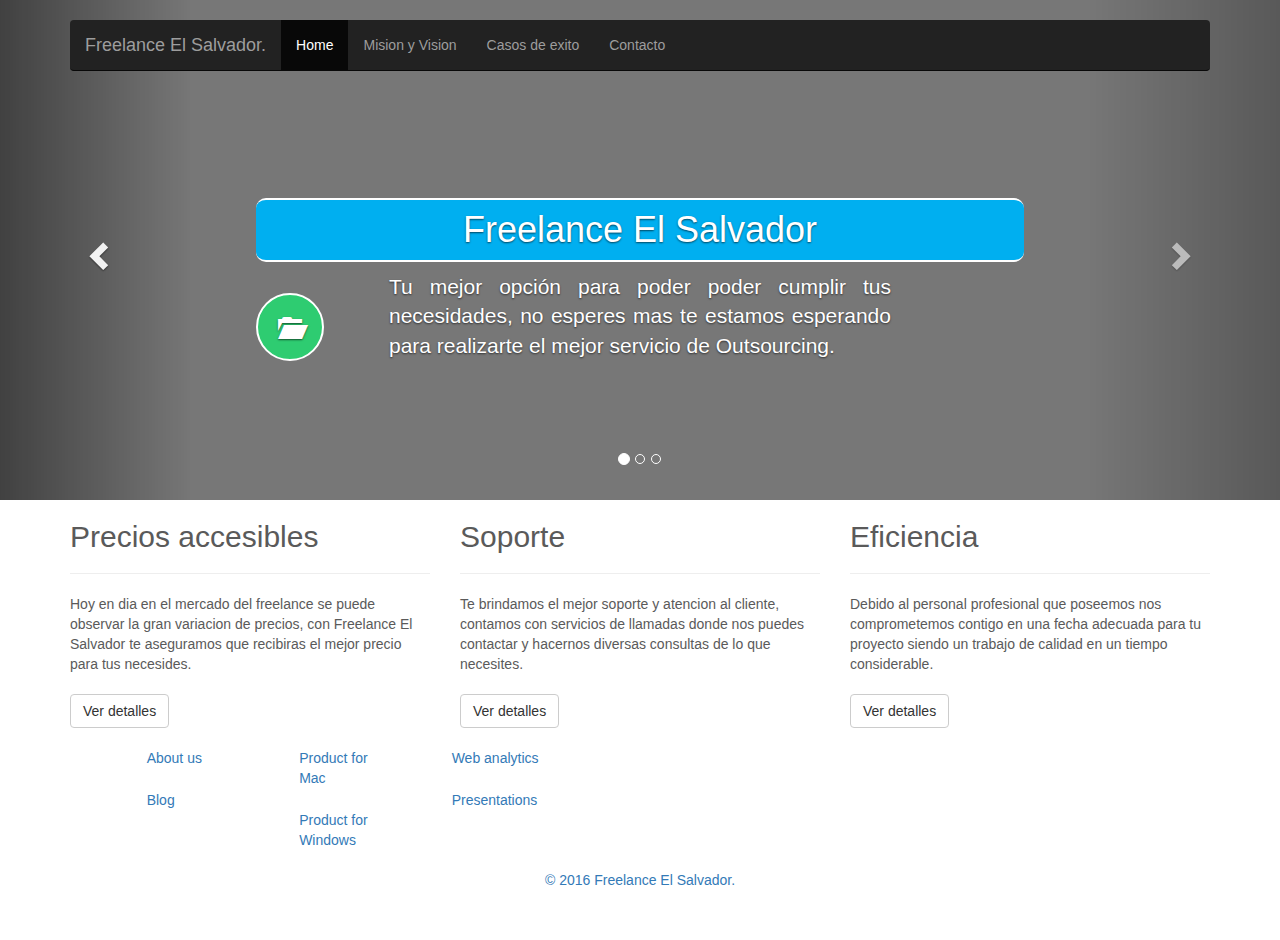
<file: index.html>
<!DOCTYPE html>
<html lang="en">
  <head>
    <meta charset="utf-8">
    <meta http-equiv="X-UA-Compatible" content="IE=edge">
    <meta name="viewport" content="width=device-width, initial-scale=1">
    <!-- The above 3 meta tags *must* come first in the head; any other head content must come *after* these tags -->
    <title>Pagina freelance</title>

    <!-- Bootstrap -->
    <link href="css/bootstrap.min.css" rel="stylesheet">
<!-- Custom styles for this template -->
    <link href="css/contacto.css" rel="stylesheet">
    <link href="css/carousel.css" rel="stylesheet">
    <script src="js/jquery-1.9.1.min.js"></script>
    <script src="js/bootstrap.min.js"></script>
    <!-- HTML5 shim and Respond.js for IE8 support of HTML5 elements and media queries -->
    <!-- WARNING: Respond.js doesn't work if you view the page via file:// -->
    <!--[if lt IE 9]>
      <script src="https://oss.maxcdn.com/html5shiv/3.7.3/html5shiv.min.js"></script>
      <script src="https://oss.maxcdn.com/respond/1.4.2/respond.min.js"></script>
    <![endif]-->
  </head>
  <body>
      <!-- Carlos -->
      <div class="navbar-wrapper">
      <div class="container">

        <nav class="navbar navbar-inverse navbar-static-top">
          <div class="container">
            <div class="navbar-header">
              <button type="button" class="navbar-toggle collapsed" data-toggle="collapse" data-target="#navbar" aria-expanded="false" aria-controls="navbar">
                <span class="sr-only">Toggle navigation</span>
                <span class="icon-bar"></span>
                <span class="icon-bar"></span>
                <span class="icon-bar"></span>
              </button>
              <a class="navbar-brand" href="#">Freelance El Salvador.</a>
            </div>
            <div id="navbar" class="navbar-collapse collapse">
              <ul class="nav navbar-nav">
                <li class="active"><a href="index.html">Home</a></li>
                <li><a href="mision_vision.html">Mision y Vision</a></li>
                <li><a href="casos.html">Casos de exito</a></li>
                <li><a href="contacto.html">Contacto</a></li>
              </ul>
            </div>
          </div>
        </nav>
      </div>
    </div>


    <!-- Carlos necesario carousel.css
    ================================================== -->
    <div id="myCarousel" class="carousel slide" data-ride="carousel">
      <!-- Indicators -->
      <ol class="carousel-indicators">
        <li data-target="#myCarousel" data-slide-to="0" class="active"></li>
        <li data-target="#myCarousel" data-slide-to="1"></li>
        <li data-target="#myCarousel" data-slide-to="2"></li>
      </ol>
      <div class="carousel-inner" role="listbox">
        <div class="item active">
          <div class="container">
            <div class="carousel-caption" style="padding-bottom: 100px;">
                <h1 style="border-bottom: solid white 2px;border-top: solid white 2px;background-color: #00aff0;padding: 10px;border-radius: 10px;">Freelance El Salvador</h1>
                <div class="row">
                    <div class="col-md-2">
                    <h3 class="text-left"><span class="glyphicon glyphicon-folder-open" style="border-radius: 50%;background-color: #2ecc71;border: solid white 2px;padding: 20px;" aria-hidden="true"></span></h3>
                    </div>
                  <div class="col-md-8">
                      <p class="text-justify">Tu mejor opción para poder poder cumplir tus necesidades, no esperes mas te estamos esperando para realizarte el mejor servicio de Outsourcing.</p>
                  </div>
                </div>
            </div>
          </div>
        </div>
        <div class="item">
          <div class="container">
            <div class="carousel-caption" style="padding-bottom: 100px;">
              <h1 style="border-bottom: solid white 2px;border-top: solid white 2px;background-color: #9a1616;padding: 10px;border-radius: 10px;">¿Necesitas trabajo hecho?</h1>
                <div class="row">
                    <div class="col-md-2">
                    <h3 class="text-left"><span class="glyphicon glyphicon-info-sign" style="border-radius: 50%;background-color: #f0a30a;border: solid white 2px;padding: 20px;" aria-hidden="true"></span></h3>
                    </div>
                  <div class="col-md-8">
                      <p class="text-justify">Si necesitas realizar cualquier tipo de programa o necesitas mantenimiento para los que ya tienes, contactános estamos dispuestos a ayudarte.</p>
                  </div>
                </div>
            </div>
          </div>
        </div>
        <div class="item">
          <div class="container">
            <div class="carousel-caption" style="padding-bottom: 100px;">
              <h1 style="border-bottom: solid white 2px;border-top: solid white 2px;background-color: #fa6800;padding: 10px;border-radius: 10px;">Beneficios</h1>
                <div class="row">
                    <div class="col-md-2">
                    <h3 class="text-left"><span class="glyphicon glyphicon-folder-open" style="border-radius: 50%;background-color: #81003c;border: solid white 2px;padding: 20px;" aria-hidden="true"></span></h3>
                    </div>
                  <div class="col-md-8">
                      <p>
                        Precios accesibles, Soporte, Eficiencia ademas estamos siempre disponibles para cualquier duda y atenderte.
                        </p>
                  </div>
                </div>
            </div>
          </div>
        </div>
      </div>
      <div class="container">
      <!-- Example row of columns -->
      <div class="row">
        <div class="col-md-4">
          <h2>Precios accesibles</h2>
          <hr>
          <p>Hoy en dia en el mercado del freelance se puede observar la gran variacion de precios, con Freelance El Salvador te aseguramos que recibiras el mejor precio para tus necesides. </p>
          <p style="padding-top: 10px;"><a class="btn btn-default" href="#" role="button">Ver detalles</a></p>
        </div>
        <div class="col-md-4">
          <h2>Soporte</h2>
          <hr>
          <p>Te brindamos el mejor soporte y atencion al cliente, contamos con servicios de llamadas donde nos puedes contactar y hacernos diversas consultas de lo que necesites. </p>
          <p style="padding-top: 10px;"><a class="btn btn-default" href="#" role="button">Ver detalles</a></p>
       </div>
        <div class="col-md-4">
          <h2>Eficiencia</h2>
          <hr>
          <p>Debido al personal profesional que poseemos nos comprometemos contigo en una fecha adecuada para tu proyecto siendo un trabajo de calidad en un tiempo considerable.</p>
          <p style="padding-top: 10px;"><a class="btn btn-default" href="#" role="button">Ver detalles</a></p>
        </div>
      </div>
      </div>
    
      <a class="left carousel-control" href="#myCarousel" role="button" data-slide="prev">
        <span class="glyphicon glyphicon-chevron-left" aria-hidden="true"></span>
        <span class="sr-only">Previous</span>
      </a>
      <a class="right carousel-control" href="#myCarousel" role="button" data-slide="next">
        <span class="glyphicon glyphicon-chevron-right" aria-hidden="true"></span>
        <span class="sr-only">Next</span>
      </a>
    </div><!-- CARLOS -->
    <!-- Region's Jonathan -->
        <footer class="myFooter scrollblock container-fluid">
      <div class="row" >
      <div class="col-md-6" id="text-footer">
        <div class="col-md-3 col-md-offset-2">
        <ul class="nav nav-pills nav-stacked">
          <li><a href="#">About us</a></li>
          <li><a href="#">Blog</a></li>
        </ul>
      </div>
      <div class="col-md-3">
        <ul class="nav nav-pills nav-stacked">
          <li><a href="#">Product for Mac</a></li>
          <li><a href="#">Product for Windows</a></li>
        </ul>
      </div>
      <div class="col-md-3">
        <ul class="nav nav-pills nav-stacked">
          <li><a href="#">Web analytics</a></li>
          <li><a href="#">Presentations</a></li>          
        </ul>
      </div>  
      </div>
      <div class="col-md-5" id="footer">
          <a href="#" class="pull-right">
        <span class="fa-stack fa-3x">
                <i class="fa fa-circle fa-stack-2x"></i>
                <i class="fa fa-facebook fa-stack-1x fa-inverse"></i>
            </span>
            </a>
            <a href="#" class="pull-right">
        <span class="fa-stack fa-3x">
                <i class="fa fa-circle fa-stack-2x"></i>
                <i class="fa fa-twitter fa-stack-1x fa-inverse"></i>
            </span>
            </a>
            <a href="#" class="pull-right">
        <span class="fa-stack fa-3x">
                <i class="fa fa-circle fa-stack-2x"></i>
                <i class="fa fa-linkedin fa-stack-1x fa-inverse"></i>
            </span>
            </a>
                <a href="#" class="pull-right">
        <span class="fa-stack fa-3x">
                <i class="fa fa-circle fa-stack-2x"></i>
                <i class="fa fa-github fa-stack-1x fa-inverse"></i>
            </span>
            </a>
      </div>
      </div>
      <div class="row">
         <div class="col-md-12">
            <ul class="nav nav-pills nav-justified">
                <li><a href="#">© 2016 Freelance El Salvador.</a></li>
            </ul>
        </div>
      </div>
      </footer>
      <!-- End Region's Jonathan -->
  </body>
</html>
</file>
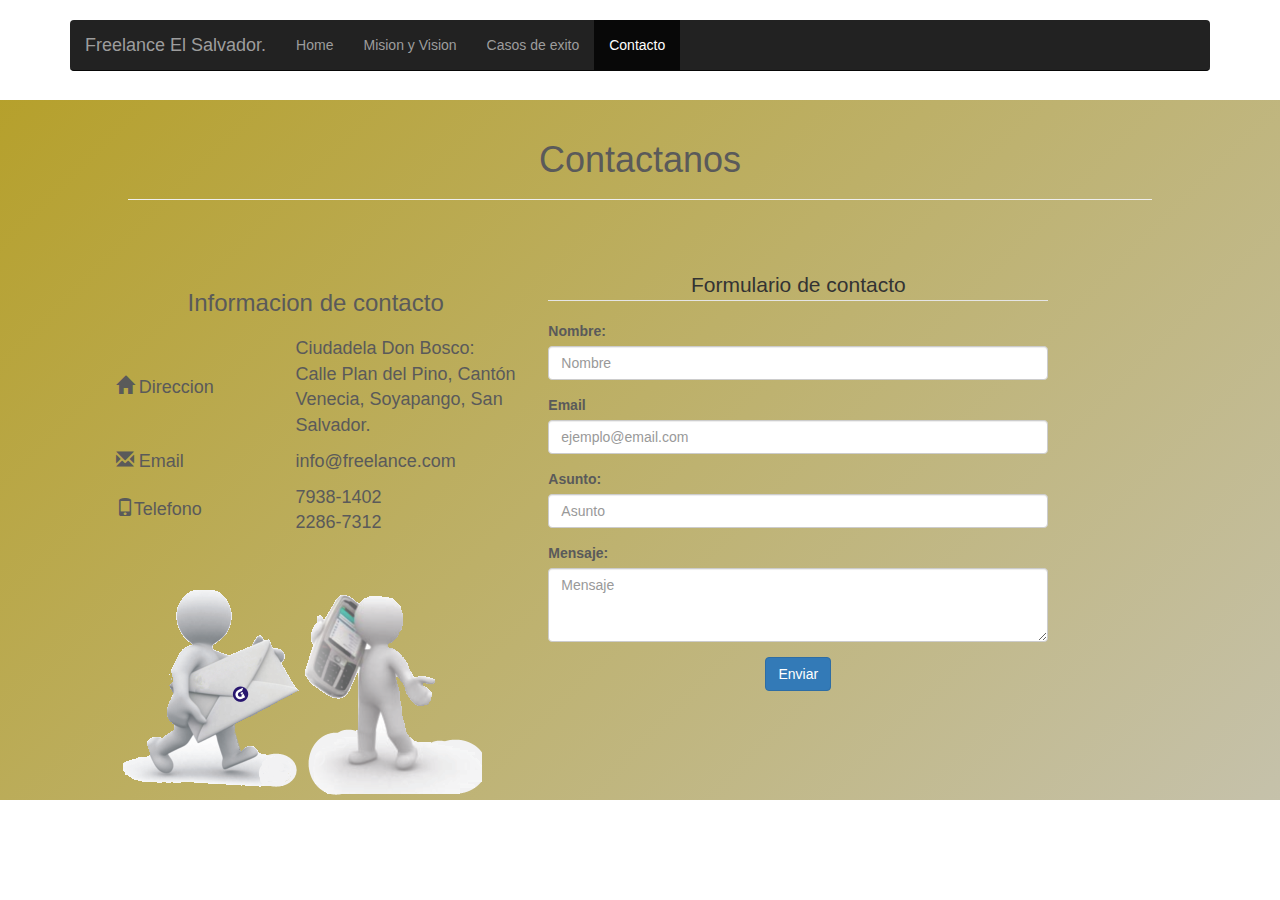
<file: contacto.html>
<!DOCTYPE html>
<html lang="en">
  <head>
    <meta charset="utf-8">
    <meta http-equiv="X-UA-Compatible" content="IE=edge">
    <meta name="viewport" content="width=device-width, initial-scale=1">
    <!-- The above 3 meta tags *must* come first in the head; any other head content must come *after* these tags -->
    <title>Pagina freelance</title>

    <!-- Bootstrap -->
    <link href="css/bootstrap.min.css" rel="stylesheet">
<!-- Custom styles for this template -->
    <link href="css/contacto.css" rel="stylesheet">
    <link href="css/carousel.css" rel="stylesheet">
    <script src="js/jquery-1.9.1.min.js"></script>
    <script src="js/bootstrap.min.js"></script>
    <!-- HTML5 shim and Respond.js for IE8 support of HTML5 elements and media queries -->
    <!-- WARNING: Respond.js doesn't work if you view the page via file:// -->
    <!--[if lt IE 9]>
      <script src="https://oss.maxcdn.com/html5shiv/3.7.3/html5shiv.min.js"></script>
      <script src="https://oss.maxcdn.com/respond/1.4.2/respond.min.js"></script>
    <![endif]-->
  </head>
  <body>
      <!-- Carlos -->
      <div class="navbar-wrapper">
      <div class="container">

        <nav class="navbar navbar-inverse navbar-static-top">
          <div class="container">
            <div class="navbar-header">
              <button type="button" class="navbar-toggle collapsed" data-toggle="collapse" data-target="#navbar" aria-expanded="false" aria-controls="navbar">
                <span class="sr-only">Toggle navigation</span>
                <span class="icon-bar"></span>
                <span class="icon-bar"></span>
                <span class="icon-bar"></span>
              </button>
              <a class="navbar-brand" href="#">Freelance El Salvador.</a>
            </div>
            <div id="navbar" class="navbar-collapse collapse">
              <ul class="nav navbar-nav">
                <li><a href="index.html">Home</a></li>
                <li><a href="mision_vision.html">Mision y Vision</a></li>
                <li><a href="casos.html">Casos de exito</a></li>
                <li class="active"><a href="contacto.html">Contacto</a></li>
              </ul>
            </div>
          </div>
        </nav>
      </div>
    </div>


      <!--   Francisco  (inicio)-->
      <div class="row" id="group1" style="margin-top: 100px;">
      <div class="page-header" id="encabcon">
          <h1>Contactanos</h1>
      </div>
          <div class="col-md-5">
                <div id="infocont">
                    <h3 class="text-center header" id="title2">Informacion de contacto</h3>
                    <table id="tblcontacto" >
                        <tr>
                            <td><samp class="glyphicon glyphicon-home"></samp> Direccion</td>
                            <td>Ciudadela Don Bosco: Calle Plan del Pino, Cantón Venecia, Soyapango, San Salvador.</td>
                        </tr>
                        <tr>
                            <td><samp class="glyphicon glyphicon-envelope"></samp> Email</td>
                            <td> info@freelance.com</td>
                        </tr>
                        <tr>
                            <td><samp class="glyphicon glyphicon-phone"></samp>Telefono</td>
                            <td>7938-1402<br />2286-7312</td>
                        </tr>
                    </table>
                </div>
                <img src="img/contacto.png" alt="contacto" id="imgcontacto" >
            </div>
            <div class="col-md-6">
                <form id="formulario">
                    <fieldset>
                    <legend class="text-center header" id="title2">Formulario de contacto</legend>
                    <div class="form-group" id="fm1">
                        <label for="txtnombre">Nombre:</label>
                        <input type="text" class="form-control" id="txtnombre" placeholder="Nombre" required>
                    </div>
                    <div class="form-group">
                        <label for="txtemail">Email</label>
                        <input type="email" class="form-control" id="txtemail" placeholder="ejemplo@email.com" required>
                    </div>
                    <div class="form-group">
                        <label for="txtasunto">Asunto:</label>
                        <input type="text" class="form-control" id="txtasunto" placeholder="Asunto" required>
                    </div>
                    <div class="form-group">
                        <label for="txtmensaje">Mensaje:</label>
                        <textarea class="form-control" rows="3" placeholder="Mensaje" required></textarea>
                    </div>
                    <div class="form-group text-center">
                        <button type="submit" class="btn btn-primary btn-md">Enviar</button>
                    </div>
                    </fieldset>
                </form>
            </div>    
        <!--   Francisco  (Fin)-->
      </div>
            
    
    <!--************* FRANCISCO ************ -->
    
    <!--div class="container" id="group1">   
        <div class="row" >
            <div class="col-md-4">
                <img src="img/contacto.png" alt="contacto" id="imgcontacto" >
            </div>
            <div class="col-md-8">
                <form id="formulario">
                    <fieldset>
                    <legend class="text-center header" id="title2">Contactanos</legend>
                    <div class="form-group" id="fm1">
                        <label for="txtnombre">Nombre:</label>
                        <input type="text" class="form-control" id="txtnombre" placeholder="Nombre" required>
                    </div>
                    <div class="form-group">
                        <label for="txtemail">Email</label>
                        <input type="email" class="form-control" id="txtemail" placeholder="ejemplo@email.com" required>
                    </div>
                    <div class="form-group">
                        <label for="txtasunto">Asunto:</label>
                        <input type="text" class="form-control" id="txtasunto" placeholder="Asunto" required>
                    </div>
                    <div class="form-group">
                        <label for="txtmensaje">Mensaje:</label>
                        <textarea class="form-control" rows="3" placeholder="Mensaje" required></textarea>
                    </div>
                    <div class="form-group text-center">
                        <button type="submit" class="btn btn-primary btn-md">Enviar</button>
                    </div>
                    </fieldset>
                </form>
            </div>        
        </div>
    </div-->
  </body>
</html>
</file>
<file: css/contacto.css>
#infocont
{
    width: 400px;
    padding-top: 50px;
    position: relative;
    /*border: solid;*/
    margin-left: 20%;
}
#formulario
{
    width: 500px;
    padding-top: 50px;
    position: absolute;
    /*border: solid;*/
    margin-left: 0px;
}
#imgcontacto{
    
    position: absolute;
	padding-top: 0px;
	margin-left: 20%;
    /*border: solid;*/
}
#tblcontacto td
{
    padding-top: 10px;
    font-size: 18px;
    width: 30%;
}
#group1
{
     background: rgb(181,159,39);
background: -moz-linear-gradient(-45deg,  rgba(181,159,39,1) 1%, rgba(198,195,177,1) 100%);
background: -webkit-linear-gradient(-45deg,  rgba(181,159,39,1) 1%,rgba(198,195,177,1) 100%);
background: linear-gradient(135deg,  rgba(181,159,39,1) 1%,rgba(198,195,177,1) 100%);
filter: progid:DXImageTransform.Microsoft.gradient( startColorstr='#b59f27', endColorstr='#c6c3b1',GradientType=1 );

   
   /*border: solid;*/
 height: 700px;
	background-attachment:fixed;
	position:relative;
	width:100%;
	margin-right:auto;
	margin-left:auto;
}
#encabcon
{
    margin-left: 10%;
    text-align: center;
    width: 80%;
}
</file>
<file: css/carousel.css>
/* GLOBAL STYLES
-------------------------------------------------- */
/* Padding below the footer and lighter body text */

body {
  padding-bottom: 40px;
  color: #5a5a5a;
}


/* CUSTOMIZE THE NAVBAR
-------------------------------------------------- */

/* Special class on .container surrounding .navbar, used for positioning it into place. */
.navbar-wrapper {
  position: absolute;
  top: 0;
  right: 0;
  left: 0;
  z-index: 20;
}

/* Flip around the padding for proper display in narrow viewports */
.navbar-wrapper > .container {
  padding-right: 0;
  padding-left: 0;
}
.navbar-wrapper .navbar {
  padding-right: 15px;
  padding-left: 15px;
}
.navbar-wrapper .navbar .container {
  width: auto;
}


/* CUSTOMIZE THE CAROUSEL
-------------------------------------------------- */

/* Carousel base class */
.carousel {
  height: 500px;
  margin-bottom: 60px;
}
/* Since positioning the image, we need to help out the caption */
.carousel-caption {
  z-index: 10;
}

/* Declare heights because of positioning of img element */
.carousel .item {
  height: 500px;
  background-color: #777;
}
.carousel-inner > .item > img {
  position: absolute;
  top: 0;
  left: 0;
  min-width: 100%;
  height: 500px;
}


/* MARKETING CONTENT
-------------------------------------------------- */

/* Center align the text within the three columns below the carousel */
.marketing .col-lg-4 {
  margin-bottom: 20px;
  text-align: center;
}
.marketing h2 {
  font-weight: normal;
}
.marketing .col-lg-4 p {
  margin-right: 10px;
  margin-left: 10px;
}


/* Featurettes
------------------------- */

.featurette-divider {
  margin: 80px 0; /* Space out the Bootstrap <hr> more */
}

/* Thin out the marketing headings */
.featurette-heading {
  font-weight: 300;
  line-height: 1;
  letter-spacing: -1px;
}


/* RESPONSIVE CSS
-------------------------------------------------- */

@media (min-width: 768px) {
  /* Navbar positioning foo */
  .navbar-wrapper {
    margin-top: 20px;
  }
  .navbar-wrapper .container {
    padding-right: 15px;
    padding-left: 15px;
  }
  .navbar-wrapper .navbar {
    padding-right: 0;
    padding-left: 0;
  }

  /* The navbar becomes detached from the top, so we round the corners */
  .navbar-wrapper .navbar {
    border-radius: 4px;
  }

  /* Bump up size of carousel content */
  .carousel-caption p {
    margin-bottom: 20px;
    font-size: 21px;
    line-height: 1.4;
  }

  .featurette-heading {
    font-size: 50px;
  }
}

@media (min-width: 992px) {
  .featurette-heading {
    margin-top: 120px;
  }
}
</file>
